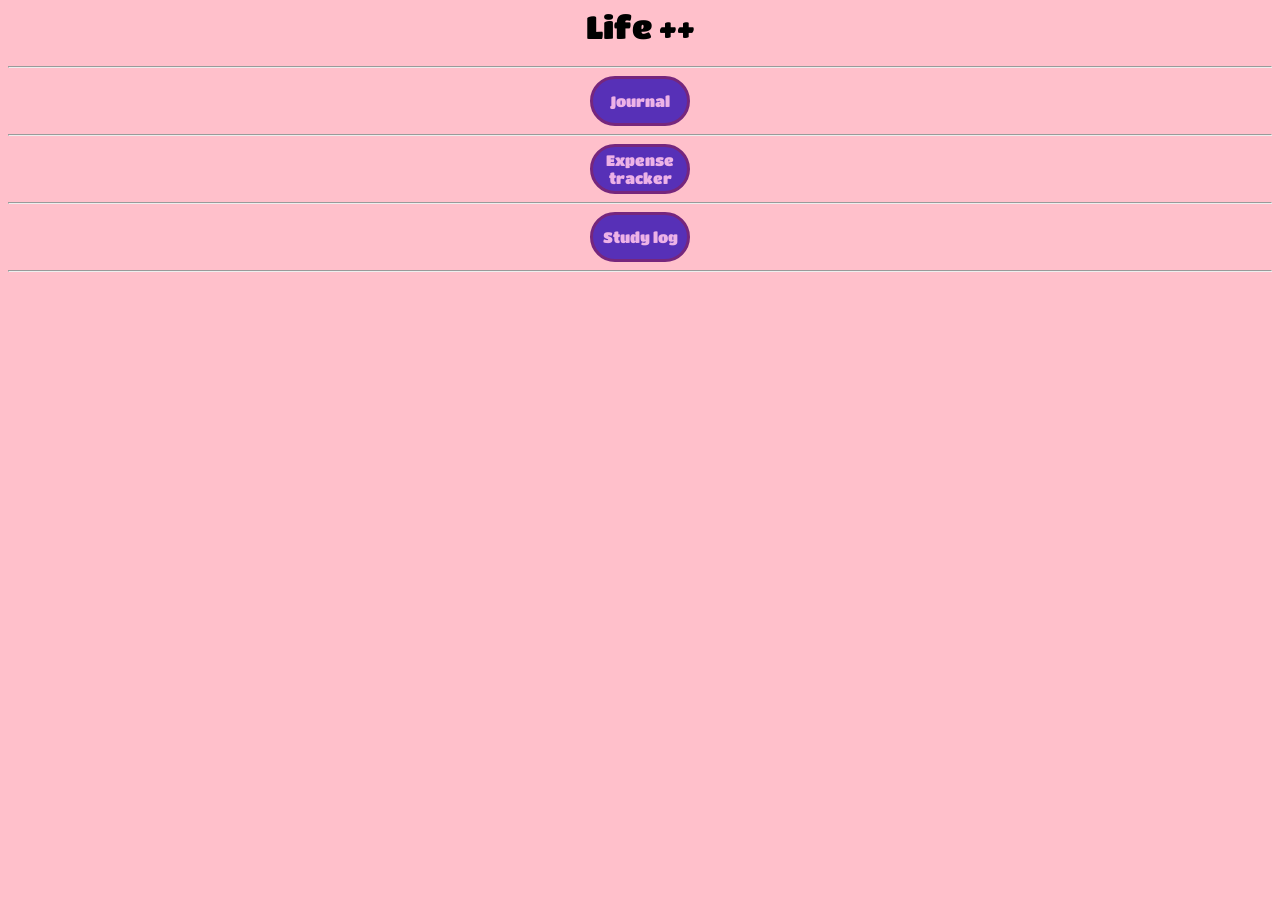
<file: index.html>
<html>
  <head>
    <meta charset="UTF-8">
    <meta name="viewport" content="width=device-width, initial-scale=1.0">
    <title>MeLyf</title>
    <link rel="preconnect" href="https://fonts.googleapis.com">
    <link rel="preconnect" href="https://fonts.gstatic.com" crossorigin>
    <link href="https://fonts.googleapis.com/css2?family=Titan+One&display=swap" rel="stylesheet">
    <style>
      h1{
        text-align: center;
        font-family: "Titan One", sans-serif;
        font-weight: 400;
      }

      body{ 
        background-color: pink;
        text-align: center;
      }

      .Menu-button{
        background-color: rgb(87, 48, 183);
        width: 100px;
        height: 50px;
        color: rgb(237, 178, 231);
        font-family: 'Titan One', sans-serif;
        font-weight: 400;
        font-size: 15px;
        border-style: solid;
        border-radius: 25px;
        border-width: 3px;
        border-color: rgb(118, 38, 125);
        cursor: pointer;
        transition: opacity 0.3s;
        transition: box-shadow 0.3;
      }

      .Menu-button:hover{
        background-color: rgb(237, 178, 231);;
        color: rgb(87, 48, 183);
        box-shadow: 3px 3px 10px rgba(0,0,0,0.3);
      }

      .Menu-button:active{
        opacity: 0.7;
      }
    </style>
  </head>
    
  <body bgcolor="pink">
    <H1 align = 'center'>Life ++</H1>
    <hr>
    <a href="journal.html"><button class="Menu-button">Journal</button></a>
    <hr>
    <a href="money.html"><button class="Menu-button">Expense tracker</button></a>
    <hr>
    <a href="studylog.html"><button class="Menu-button">Study log</button></a>
    <hr>
  </body>
</html>
</file>
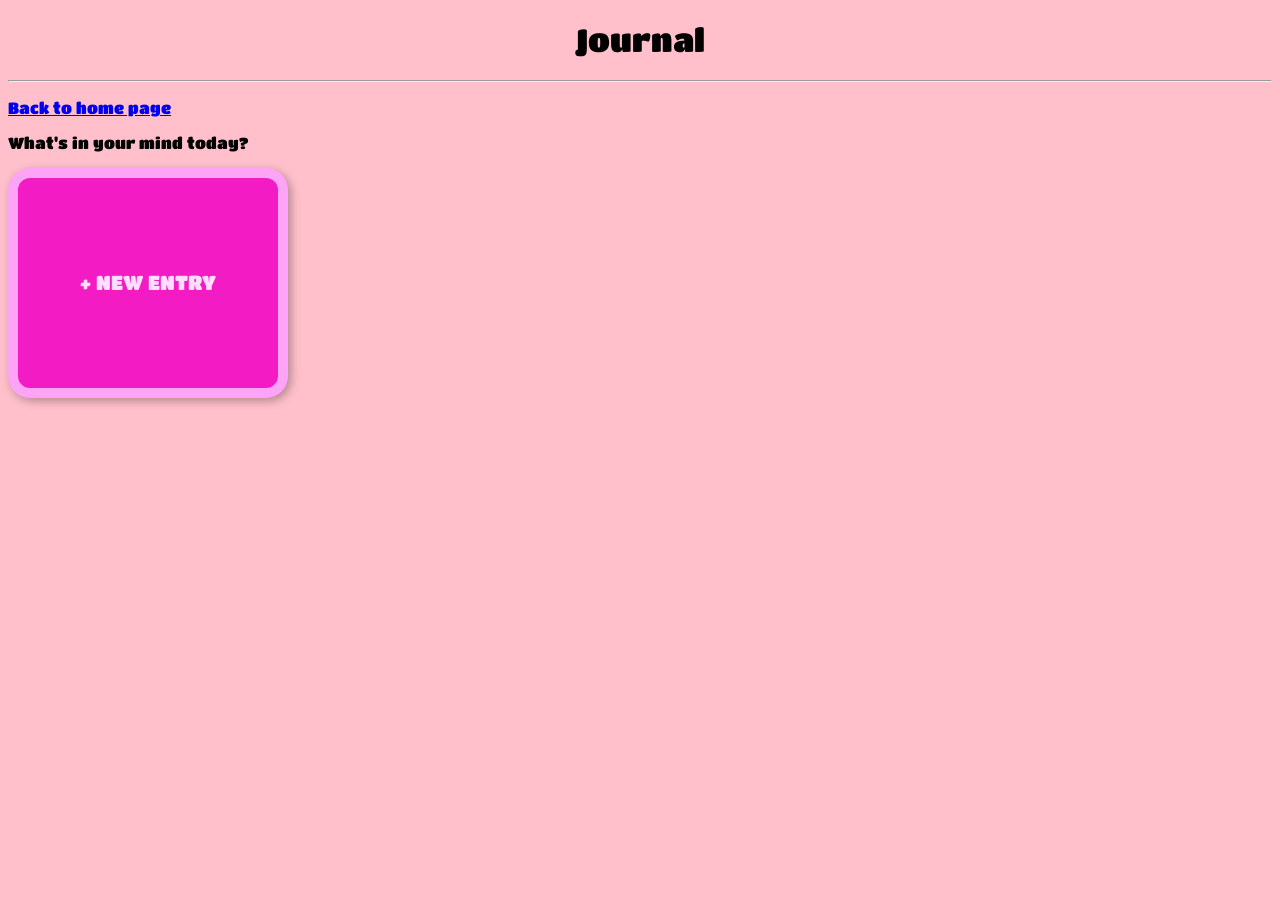
<file: journal.html>
<!doctype html>
<html lang="en">
<head>
  <meta charset="UTF-8">
  <meta name="viewport" content="width=device-width, initial-scale=1.0">
  <title>Journal</title>
  <link rel="preconnect" href="https://fonts.googleapis.com">
  <link rel="preconnect" href="https://fonts.gstatic.com" crossorigin>
  <link href="https://fonts.googleapis.com/css2?family=Titan+One&display=swap" rel="stylesheet">
  <style>
    body {
      background-color: pink;
    }

    h1 {
      text-align: center;
      font-family: "Titan One", sans-serif;
      font-weight: 100;
    }

    p {
      font-family: "Titan One", sans-serif;
      font-weight: 100;
    }

    .app {
      display: flex;
      flex-wrap: wrap;
      gap: 30px;
      align-items: flex-start;
    }

    .note,
    .btn {
      width: 280px;
      min-height: 230px;
      box-sizing: border-box;
      border-radius: 22px;
    }

    .note {
      padding: 24px;
      resize: none;
      border: 10px solid rgba(225, 6, 218, 0.1);
      outline: none;
    }

    .btn {
      display: grid;
      place-content: center;
      gap: 12px;
      background-color: rgb(243, 28, 196);
      font-size: 20px;
      font-family: "Titan One", sans-serif;
      font-weight: 400;
      font-style: normal;
      color: rgb(255, 222, 255);
      border: 10px solid rgba(255, 179, 252, 0.9);
      box-shadow: 3px 3px 10px rgba(0,0,0,0.3);
    }
  </style>
</head>
<body>
  <h1>Journal</h1>
  <hr>

  <p><a href="index.html">Back to home page</a></p>
  <p>What's in your mind today?</p>

  <section class="app" id="app" aria-label="Your notes">
    <button class="btn" id="btn" aria-label="Add a note">
      + NEW ENTRY
    </button>
  </section>
  <script src="journal.js"></script>
</body>
</html>
</file>
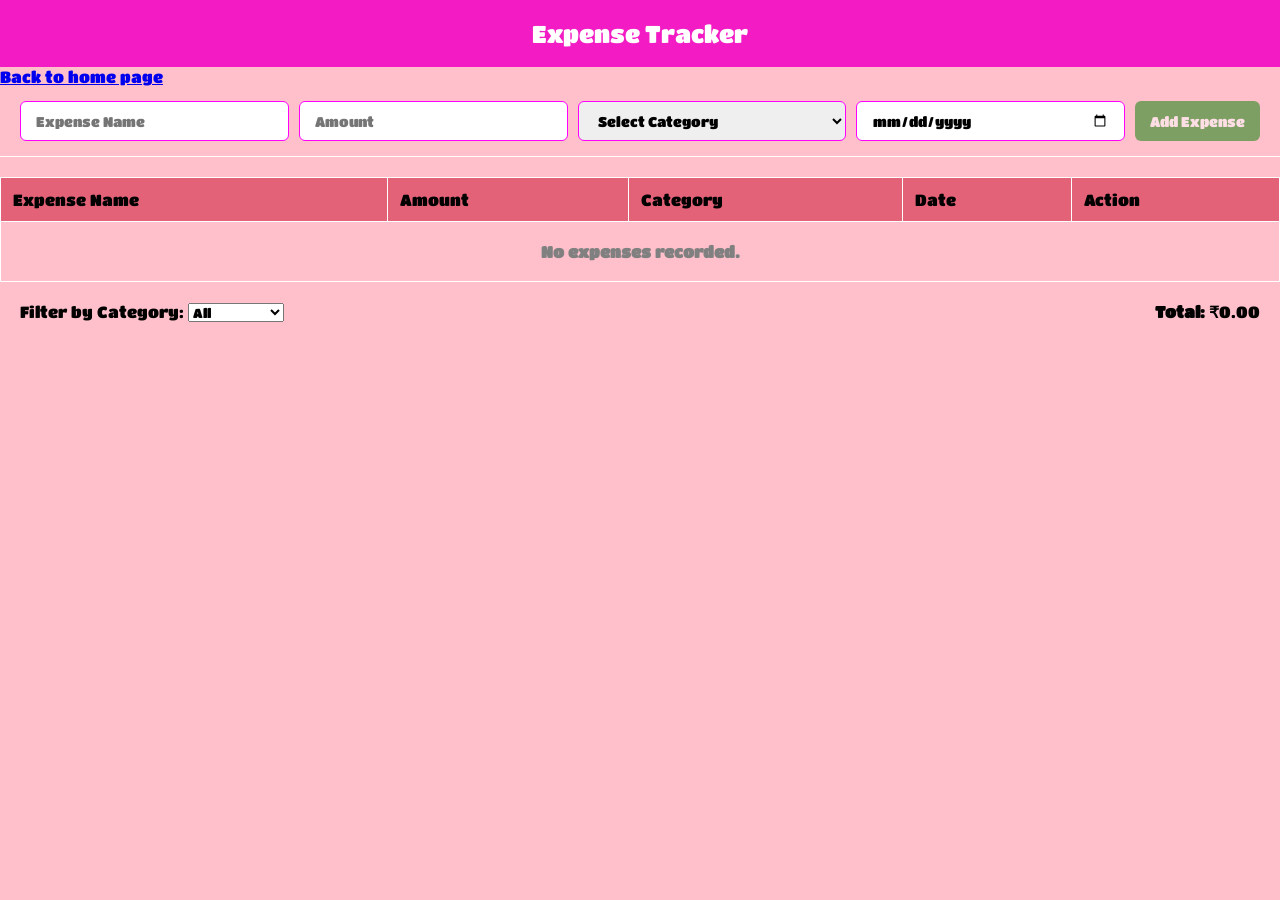
<file: money.html>
<html>
  <head>
    <meta charset="UTF-8">
  <meta name="viewport" content="width=device-width, initial-scale=1.0">
    <title>Expense Tracker</title>
    <link rel="preconnect" href="https://fonts.googleapis.com">
    <link rel="preconnect" href="https://fonts.gstatic.com" crossorigin>
    <link href="https://fonts.googleapis.com/css2?family=Titan+One&display=swap" rel="stylesheet">
    <link rel="stylesheet" href="money.css">
  </head>
  <body bgcolor="pink">
    <header>
      <h1 align="center">Expense Tracker</h1>
    </header>
    <a href="index.html">Back to home page</a><br>

    <div class="form-group">
      <input type="text" id="expense-name" placeholder="Expense Name">
      <input type="number" id="expense-amount" placeholder="Amount">
      <select id="expense-category">
        <option value="" disabled selected>Select Category</option>
        <option value="Food">Food</option>
        <option value="Food">Transport</option>
        <option value="Food">Shopping</option>
        <option value="Food">Other</option>
      </select>
      <input type="date" id="expense-date">
      <button id="add-expense" disabled>Add Expense</button>
    </div>

    <div>
      <table>
        <thead>
          <tr>
            <th>Expense Name</th>
            <th>Amount</th>
            <th>Category</th>
            <th>Date</th>
            <th>Action</th>
          </tr>
        </thead>
        <tbody id="expense-table"></tbody>
      </table>
    </div>

    <div class="filter-group">
      <div>
        <label for="category-filter">Filter by Category:</label>
        <select id="category-filter">
          <option value="All">All</option>
          <option value="Food">Food</option>
          <option value="Transport">Transport</option>
          <option value="Shopping">Shopping</option>
          <option value="Other">Other</option>
        </select>
      </div>
      <div class="total">
        Total: ₹<span id="total-expense">0.00</span>
      </div>
    </div>

    <!-- Edit popup --> 
     <div id="edit-modal" class="modal">
      <div class="modal-content">
        <h2>Edit Expense</h2>
        <input type="text" id="edit-expense-name" placeholder="Expense Name">
        <input type="number" id="edit-expense-amount" placeholder="Amount">
        <select id="edit-expense-category">
          <option value="" disabled selected>Select Category</option>
          <option value="Food">Food</option>
          <option value="Transport">Transport</option>
          <option value="Shopping">Shopping</option>
          <option value="Other">Other</option>
        </select>
        <input type="date" id="edit-expense-date">
        <button class="confirm-btn" id="confirm-edit">Save changes</button>
        <button class="cancel-btn" onclick="closeModal('edit-modal')">
          Cancel
        </button>
      </div>
     </div>

     <!-- Delete popup -->
    <div id="delete-modal" class="modal">
      <div class="modal-content">
        <h2>Confirm Delete</h2>
        <p>Are you sure you want to delete this expense?</p>
        <button class="confirm-btn" id="confirm-delete">
          Yes, Delete
        </button>
        <button class="cancel-btn" onclick="closeModal('delete-modal')">
          Cancel
        </button>
      </div>
    </div>

    <script src="money.js"></script>
  </body>
</html>
</file>
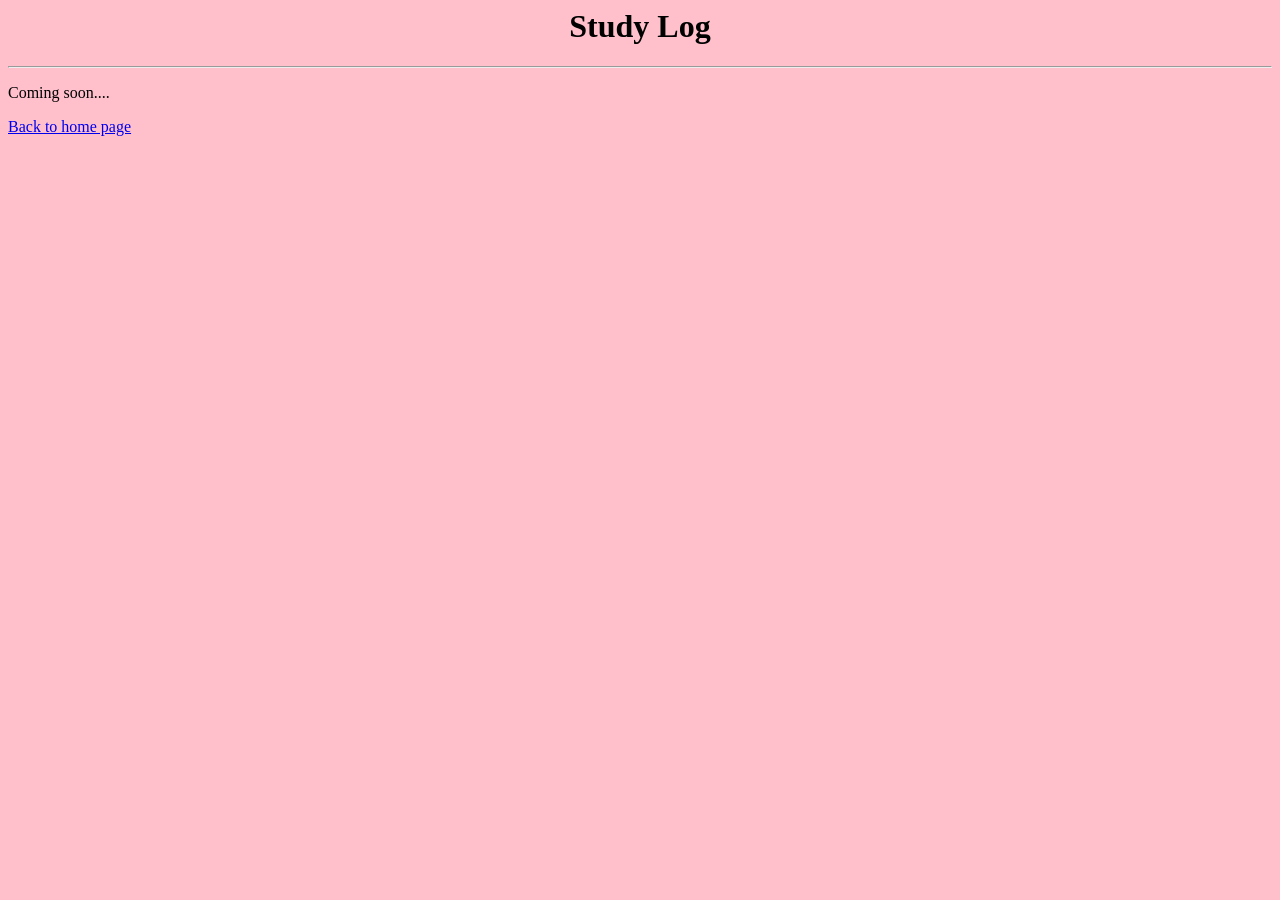
<file: studylog.html>
<html>
  <head>
    <meta charset="UTF-8">
  <meta name="viewport" content="width=device-width, initial-scale=1.0">
    <title>Money Tracker</title>
  </head>
  <body bgcolor="pink">
    <h1 align="center">Study Log</h1>
    <hr>
    <p>Coming soon....</p>
    <a href="index.html">Back to home page</a>
  </body>
</html>
</file>
<file: money.css>
* {
  margin: 0;
  padding: 0;
  box-sizing: border-box;
  font-family: "Titan one" , sans-serif;
  font-Weight: 400;
}

::-webkit-scrollbar {
  width: 0;
}

header {
  padding: 20px;
  text-align: center;
  background-color: rgb(243, 28, 196);
  color: white;
}

h1 {
  margin: 0;
  font-size: 24px;
}

.form-group {
  display: flex;
  flex-wrap: wrap;
  gap: 10px;
  padding: 15px 20px;
  border-bottom: 1px solid white;
}
.form-group input,
.form-group select,
.form-group button {
  padding: 10px 15px;
  border: 1px solid magenta;
  font-size: 14px;
  border-radius: 6px;
}
.form-group button {
  background-color: green;
  color: white;
  border: none;
  cursor: pointer;
  transition: 0.3s;
}
.form-group button:hover {
  background-color: rgb(23, 170, 23);
}
button:disabled {
  opacity: 0.5;
  pointer-events: none;
}
.form-group input,
.form-group select {
  flex: 1;
  min-width: 120px;
}
.form-group button {
  flex: 0 0 auto;
}

table {
  width: 100%;
  border-collapse: collapse;
  margin: 20px 0;
}
table th,
table td {
  padding: 12px;
  text-align:left;
  border: 1px solid white;
}
table th{
  background-color: rgb(228, 98, 120);
}

.empty-table-message {
  text-align: center;
  font-size:16px;
  font-weight: bold;
  color: gray;
  padding: 20px;
}

.actions button {
  margin: 0 5px;
  padding: 8px 12px;
  border: none;
  cursor: pointer;
  border-radius: 20px;
  font-size: 14px;
  font-weight: bold;
  transition: 0.3s;
}

.edit-btn {
  background-color: blue;
  color: white;
  border: none;
  outline: none;
  border-radius: 10px;
  padding: 10px 12px;
  cursor: pointer;
  font-size: 16px;
}
.edit-btn:hover {
  background-color: rgb(62, 62, 239);
}

.delete-btn {
  background-color: red;
  color: white;
  border: none;
  outline: none;
  border-radius: 10px;
  padding: 10px 12px;
  cursor: pointer;
  font-size: 16px;
}
.delete-btn:hover {
  background-color: rgb(196, 3, 3);
}

.filter-group {
  display: flex;
  justify-content: space-between;
  align-items: center;
  padding: 0 20px 20px;
}

.total {
  font-size: 16px;
  font-weight: bold;
}

.modal {
  position: fixed;
  top:0;
  left:0;
  width: 100%;
  height: 100%;
  background-color: rgba(0,0,0,0.6);
  justify-content: center;
  align-items: center;
  z-index: 1000;
}
.modal-content {
  background-color: pink;
  padding: 20px 30px;
  border-radius: 10px;
  width: 400px;
  box-shadow: 0 6px 15px rgba(0,0,0,0.3);
  text-align: center;
  animation: fadeIn 0.3s ease-in-out;
}
@keyframes fadeIn {
from {
  opacity: 0;
  transform: scale(0.9);
}
to {
  opacity: 1;
  transform: scale(1);
}
}
.modal-content h2 {
  margin-bottom: 20px;
  font-size: 20px;
}
.modal-content input,
.modal-content select {
  margin: 10px 0;
  padding: 10px;
  width: 100%;
  font-size: 14px;
  border-radius: 6px;
  border: 1px solid white;
}
.modal-content button {
  border: none;
  cursor: pointer;
  padding: 10px 15px;
  border-radius: 15px;
  margin: 10px 0;
  font-size: 14px;
}

.modal-content .confirm-btn {
  background-color: green;
  color: white;
  font-weight: normal;
  transition: 0.3s;
}
.modal-content .confirm-btn:hover {
  background-color: rgb(5, 156, 5);
}
.modal-content .cancel-btn {
  background-color: red;
  color: white;
  transition: 0.3s;
}
.modal-content .cancel-btn:hover {
  background-color: rgb(235, 65, 65);
}

.modal-content p{
  font-size: 14px;
  color: rgb(72, 70, 70);
  margin-bottom: 20px;
}
.modal {
  display: none;
}

/* tablet optimization */
@media (max-width: 768px) {
  .form-group {
    flex-direction: column;
    align-items: strecth;
  }
  .form-group input,
  .form-group select,
  .form-group button{
    width: 100%;
    margin-bottom: 10px;
  }
  table {
    font-size: 14px;
  }
  .filter-group{
    flex-direction: column;
    align-items: flex-start;
  }
  .filter-group select,
  .total{
    width: 100%;
  }
  td button {
    width: 100%;
    margin-bottom: 5px;
    font-size: 14px;
    padding: 12px 15px;
  }
}

/* Mobile optimization */
@media (max-width: 480px) {
  header h1{
    font-size: 20px;
  }
  .modal-content {
    width: 90%;
  }
  table th,
  table td {
    padding: 8px;
  }
  .filter-group select,
  .total {
    font-size: 14px;
  }
  .actions button {
    padding: 10px 15px;
    font-size: 14px;
  }
  td button {
    width: 100%;
    padding: 10px 15px;
    font-size: 14px;
  }
}
</file>
